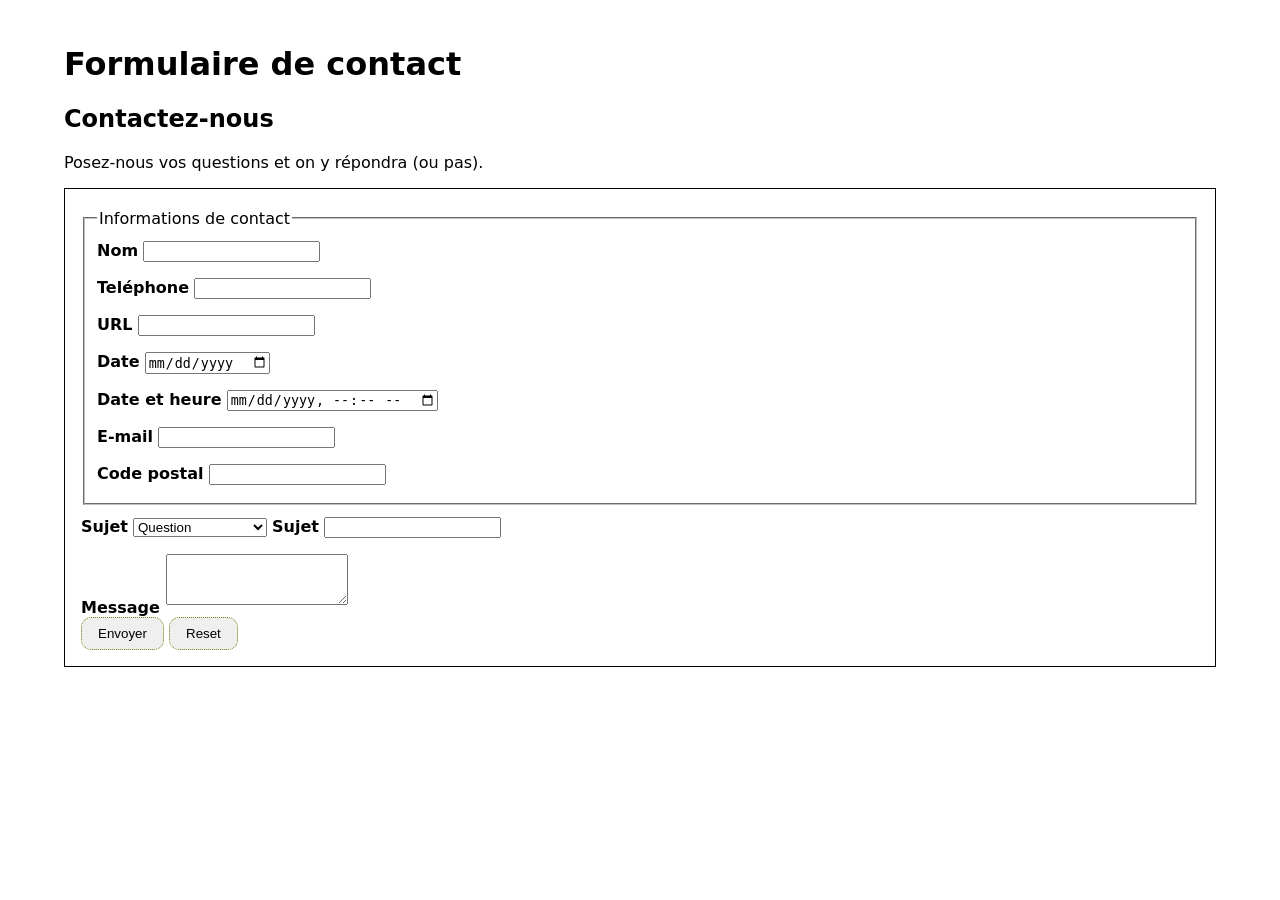
<file: correction/index.html>
<!DOCTYPE html>
<html lang="fr">
<head>
    <meta charset="UTF-8">
    <meta name="viewport" content="width=device-width, initial-scale=1.0">
    <title>Formulaire de contact</title>
    <link rel="stylesheet" href="style.css">
</head>
<body>
<h1>Formulaire de contact</h1>
<main>
    <!-- Consigne 1 : en-tête du formulaire -->
    <h2>Contactez-nous</h2>
    <p>Posez-nous vos questions et on y répondra (ou pas).</p>

    <form>

        <fieldset>
        <legend>Informations de contact</legend>
        <!-- Consigne 2 : champs Nom et E-mail avec label et required -->
        <section>
            <label for="nom">Nom</label>
            <input id="nom" type="text" name="nom" required>
        </section>
            <section>
                <label for="tel">Teléphone</label>
                <input id="tel" type="tel" name="tel" >
            </section>

            <section>
                <label for="url">URL</label>
                <input id="url" type="url" name="url" >
            </section>

            <section>
                <label for="date">Date</label>
                <input id="date" type="date" name="date" >
            </section>
            <section>
                <label for="datetime">Date et heure</label>
                <input id="datetime" type="datetime-local" name="datetime" >
            </section>
        <section>
            <label for="email">E-mail</label>
            <input id="email" type="email" name="email" required>
        </section>

        <section>
            <label for="code_postal">Code postal</label>
            <input id="code_postal" type="text" pattern="[A-B0-9]{5}"  title="Un code postal doit être constitué de 5 caractères AB ou 0 à 9. Ex. 21000"minlength="5" >
        </section>

        </fieldset>

        <!-- Consigne 6 : fieldset et legend -->


        <!-- Consigne 3 : select avec 3 options -->
        <label for="sujet">Sujet</label>
        <select name="sujet" id="sujet">

            <option >Question</option>
            <option >Problème techique</option>
            <option >Remboursement</option>

        </select>
        <label for="sujet2">Sujet</label>
        <input name="sujet2" id="sujet2" list="liste-sujets">



        <datalist id="liste-sujets">
            <option >Question</option>
            <option >Problème techique</option>
            <option >Remboursement</option>

        </datalist>
        <!-- Consigne 9 (optionnel) : remplacer le select par un input + datalist -->

        <!-- Consigne 4 : textarea avec required -->
        <section>

            <label for="message">Message
            </label>
            <textarea name="message" id="message"  rows="3" required></textarea>
        </section>




        <!-- Consigne 7 : champ Code postal avec pattern -->

        <!-- Consigne 5 : bouton d'envoi -->
        <button type="submit">Envoyer</button>
        <button type="reset">Reset</button>
    </form>
</main>
</body>
</html>
</file>
<file: correction/style.css>
/* Consigne 8 : style de base du formulaire */

/* Exemple de point de départ : */

body {
    font-family: system-ui, sans-serif;
    max-width: min(100% - 2rem, 72rem);
    margin-inline: auto;
    padding: 1rem;
}

form {
    /* Ajouter un padding, une bordure et un espacement */
    padding: 1rem;
    border: 1px solid ;
}

fieldset {
    /* Espacer les groupes de champs */
    margin-block: .25rem;
}

label {
    /* Rendre les labels plus lisibles */
    font-weight: bold;
}

input,
select,
textarea {
    /* Style de base pour les champs */
    margin-block: .5rem;
}

button {
    /* Style du bouton d'envoi */
    padding: .5rem;
    padding-inline: 1rem;
    border: #787802 1px dotted;
    border-radius: 10px;
}

button:active{
    color: red;
}

/* Consigne 9 (optionnel) : datalist — pas de style spécifique nécessaire,
   le navigateur gère les suggestions nativement */
</file>
